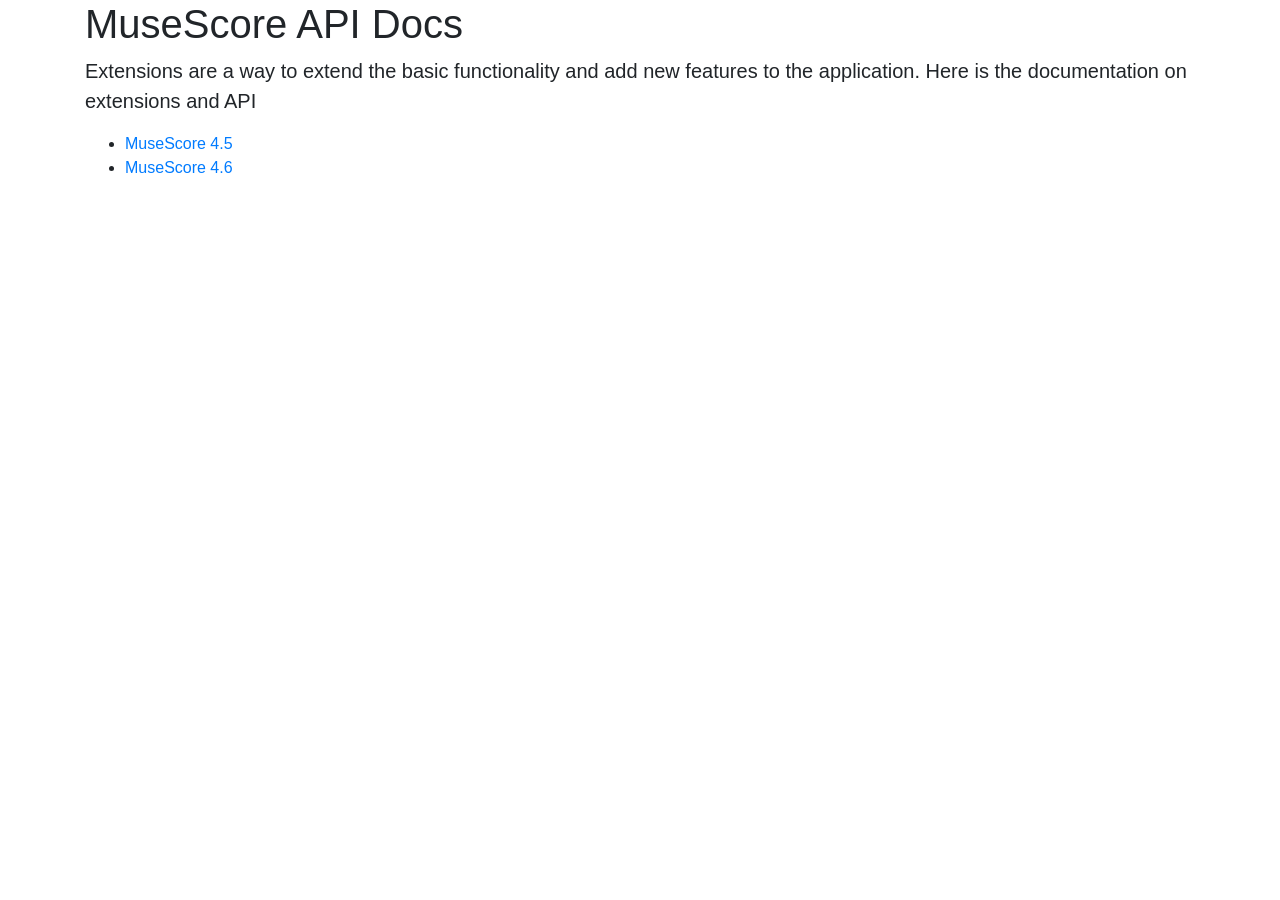
<file: docs/musescore-api/index.html>
<!doctype html>
<html lang="en">
<head>
<title>MuseScore API Docs</title>
<meta charset="utf-8">
<link rel="stylesheet" href="https://maxcdn.bootstrapcdn.com/bootstrap/4.0.0/css/bootstrap.min.css" integrity="sha384-Gn5384xqQ1aoWXA+058RXPxPg6fy4IWvTNh0E263XmFcJlSAwiGgFAW/dAiS6JXm" crossorigin="anonymous">
</head>
<body>
<div class="container">

<h1>MuseScore API Docs</h1>
<p class="lead">
Extensions are a way to extend the basic functionality and add new features to the application.
Here is the documentation on extensions and API
</p>

<ul>
  <li><a href="snapshots/4.5/index.html">MuseScore 4.5</a></li>
  <li><a href="snapshots/4.6/index.html">MuseScore 4.6</a></li>
</ul>

</div>
</body>
</html>
</file>
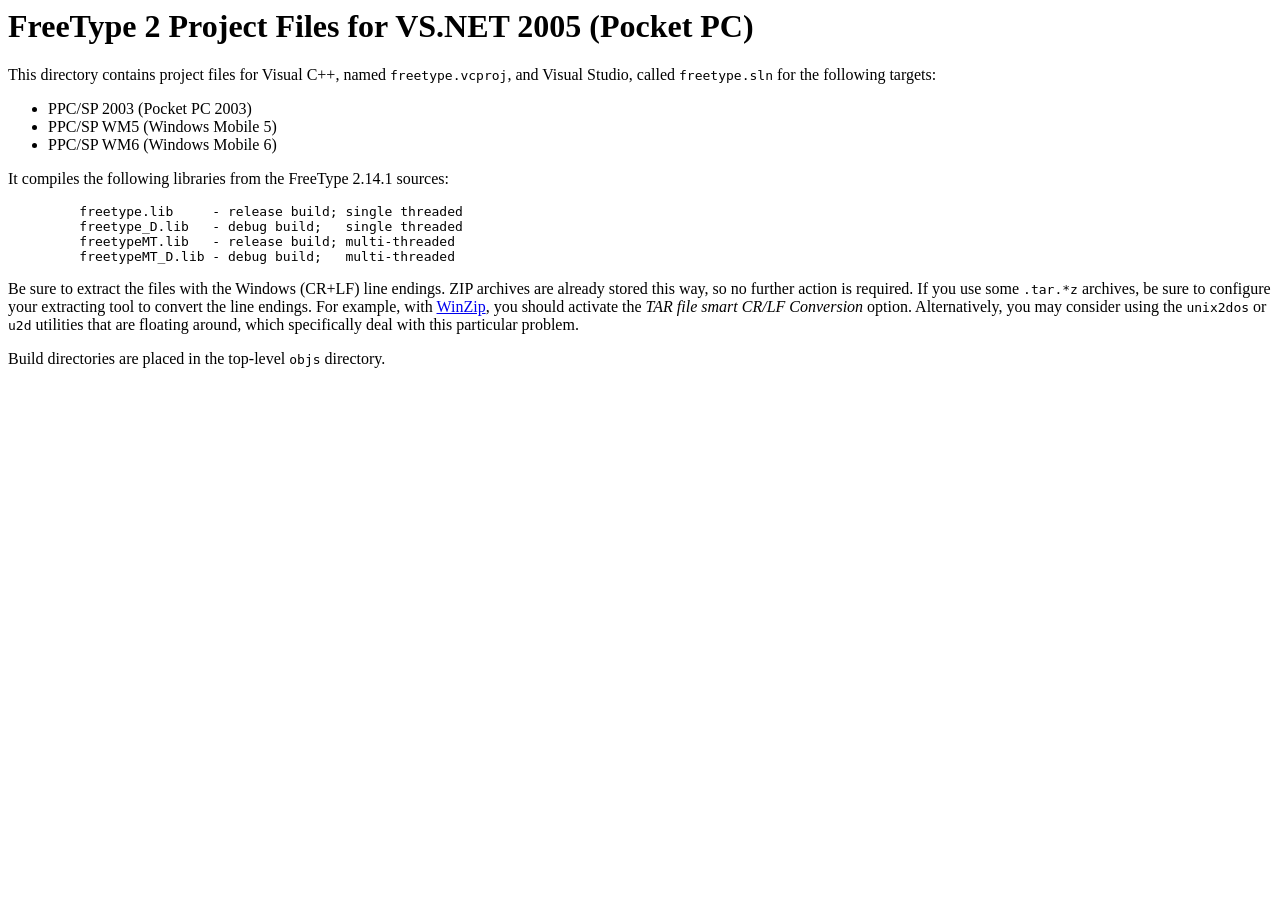
<file: src/framework/draw/thirdparty/freetype/freetype-2.14.1/builds/wince/vc2005-ce/index.html>
<html>
<header>
<title>
  FreeType&nbsp;2 Project Files for VS.NET&nbsp;2005
  (Pocket PC)
</title>

<body>
<h1>
  FreeType&nbsp;2 Project Files for VS.NET&nbsp;2005
  (Pocket PC)
</h1>

<p>This directory contains project files for Visual C++, named
<tt>freetype.vcproj</tt>, and Visual Studio, called <tt>freetype.sln</tt> for
the following targets:

<ul>
  <li>PPC/SP 2003 (Pocket PC 2003)</li>
  <li>PPC/SP WM5 (Windows Mobile 5)</li>
  <li>PPC/SP WM6 (Windows Mobile 6)</li>
</ul>

It compiles the following libraries from the FreeType 2.14.1 sources:</p>

<ul>
  <pre>
    freetype.lib     - release build; single threaded
    freetype_D.lib   - debug build;   single threaded
    freetypeMT.lib   - release build; multi-threaded
    freetypeMT_D.lib - debug build;   multi-threaded</pre>
</ul>

<p>Be sure to extract the files with the Windows (CR+LF) line endings.  ZIP
archives are already stored this way, so no further action is required.  If
you use some <tt>.tar.*z</tt> archives, be sure to configure your extracting
tool to convert the line endings.  For example, with <a
href="https://www.winzip.com">WinZip</a>, you should activate the <em>TAR
file smart CR/LF Conversion</em> option.  Alternatively, you may consider
using the <tt>unix2dos</tt> or <tt>u2d</tt> utilities that are floating
around, which specifically deal with this particular problem.

<p>Build directories are placed in the top-level <tt>objs</tt>
directory.</p>

</body>
</html>
</file>
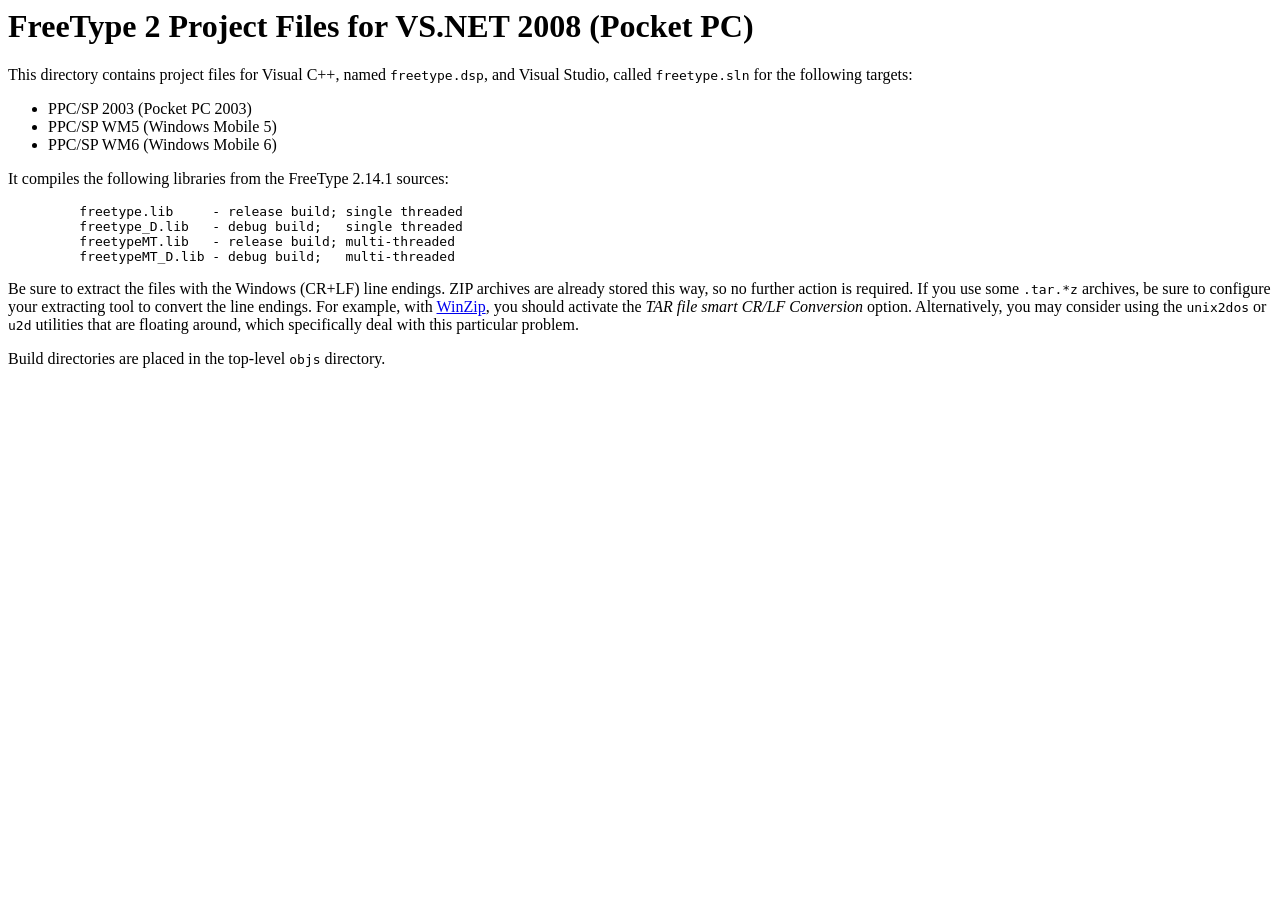
<file: src/framework/draw/thirdparty/freetype/freetype-2.14.1/builds/wince/vc2008-ce/index.html>
<html>
<header>
<title>
  FreeType&nbsp;2 Project Files for VS.NET&nbsp;2008
  (Pocket PC)
</title>

<body>
<h1>
  FreeType&nbsp;2 Project Files for VS.NET&nbsp;2008
  (Pocket PC)
</h1>

<p>This directory contains project files for Visual C++, named
<tt>freetype.dsp</tt>, and Visual Studio, called <tt>freetype.sln</tt> for
the following targets:

<ul>
  <li>PPC/SP 2003 (Pocket PC 2003)</li>
  <li>PPC/SP WM5 (Windows Mobile 5)</li>
  <li>PPC/SP WM6 (Windows Mobile 6)</li>
</ul>

It compiles the following libraries from the FreeType 2.14.1 sources:</p>

<ul>
  <pre>
    freetype.lib     - release build; single threaded
    freetype_D.lib   - debug build;   single threaded
    freetypeMT.lib   - release build; multi-threaded
    freetypeMT_D.lib - debug build;   multi-threaded</pre>
</ul>

<p>Be sure to extract the files with the Windows (CR+LF) line endings.  ZIP
archives are already stored this way, so no further action is required.  If
you use some <tt>.tar.*z</tt> archives, be sure to configure your extracting
tool to convert the line endings.  For example, with <a
href="https://www.winzip.com">WinZip</a>, you should activate the <em>TAR
file smart CR/LF Conversion</em> option.  Alternatively, you may consider
using the <tt>unix2dos</tt> or <tt>u2d</tt> utilities that are floating
around, which specifically deal with this particular problem.

<p>Build directories are placed in the top-level <tt>objs</tt>
directory.</p>

</body>
</html>
</file>
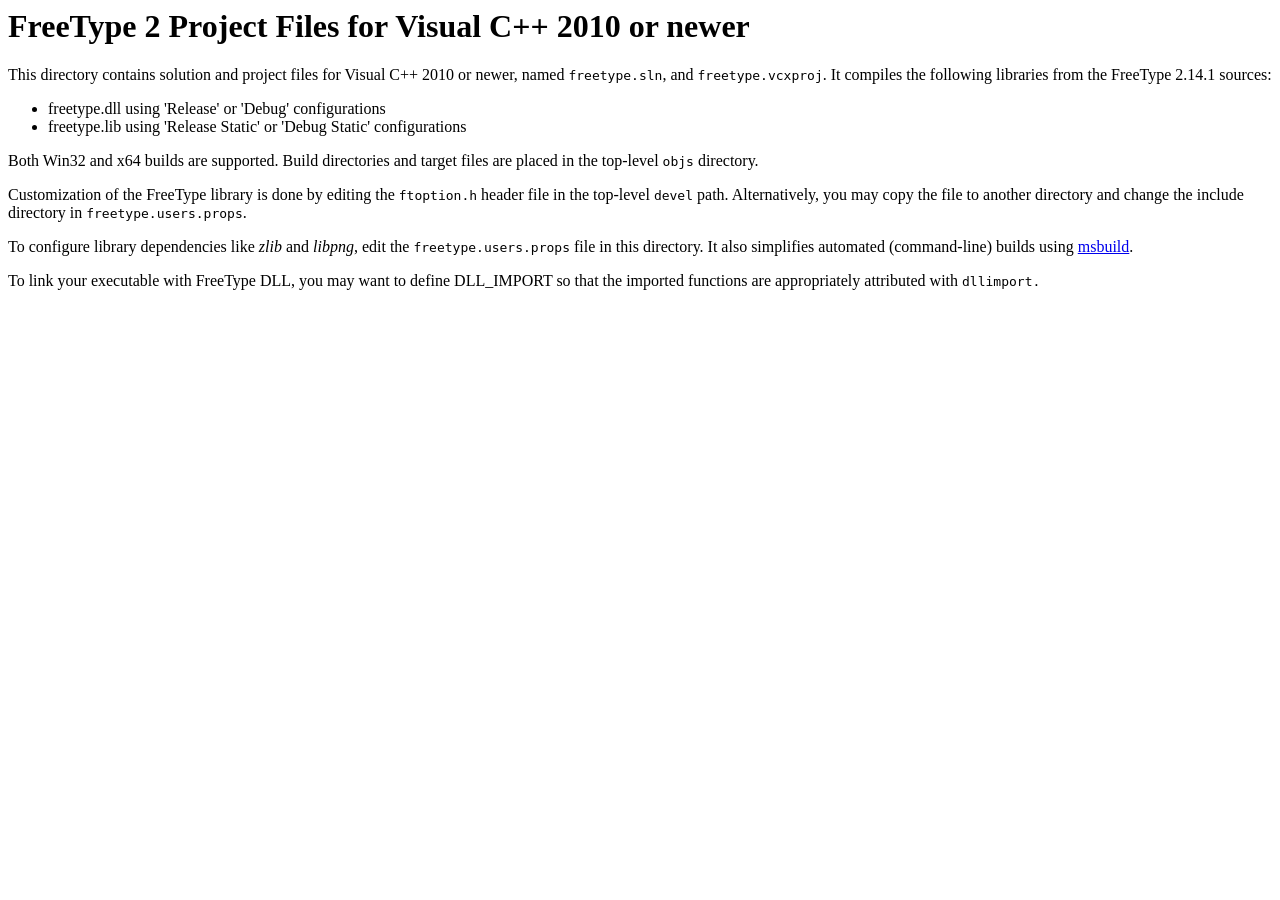
<file: src/framework/draw/thirdparty/freetype/freetype-2.14.1/builds/windows/vc2010/index.html>
<html>
<header>
<title>
  FreeType&nbsp;2 Project Files for Visual&nbsp;C++&nbsp;2010 or newer
</title>

<body>
<h1>
  FreeType&nbsp;2 Project Files for Visual&nbsp;C++&nbsp;2010 or newer
</h1>

<p>This directory contains solution and project files for
Visual&nbsp;C++&nbsp;2010 or newer, named <tt>freetype.sln</tt>,
and <tt>freetype.vcxproj</tt>.  It compiles the following libraries
from the FreeType 2.14.1 sources:</p>

<ul>
  <li>freetype.dll using 'Release' or 'Debug' configurations</li>
  <li>freetype.lib using 'Release Static' or 'Debug Static' configurations</li>
</ul>

<p>Both Win32 and x64 builds are supported.  Build directories and target
files are placed in the top-level <tt>objs</tt> directory.</p>

<p>Customization of the FreeType library is done by editing the
<tt>ftoption.h</tt> header file in the top-level <tt>devel</tt> path.
Alternatively, you may copy the file to another directory and change the
include directory in <tt>freetype.users.props</tt>.</p>

<p>To configure library dependencies like <em>zlib</em> and <em>libpng</em>,
edit the <tt>freetype.users.props</tt> file in this directory.  It also
simplifies automated (command-line) builds using <a
href="https://msdn.microsoft.com/library/dd393574%28v=vs.100%29.aspx">msbuild</a>.</p>

<p>To link your executable with FreeType DLL, you may want to define
DLL_IMPORT so that the imported functions are appropriately
attributed with <tt>dllimport<tt>.</p>

</body>
</html>
</file>
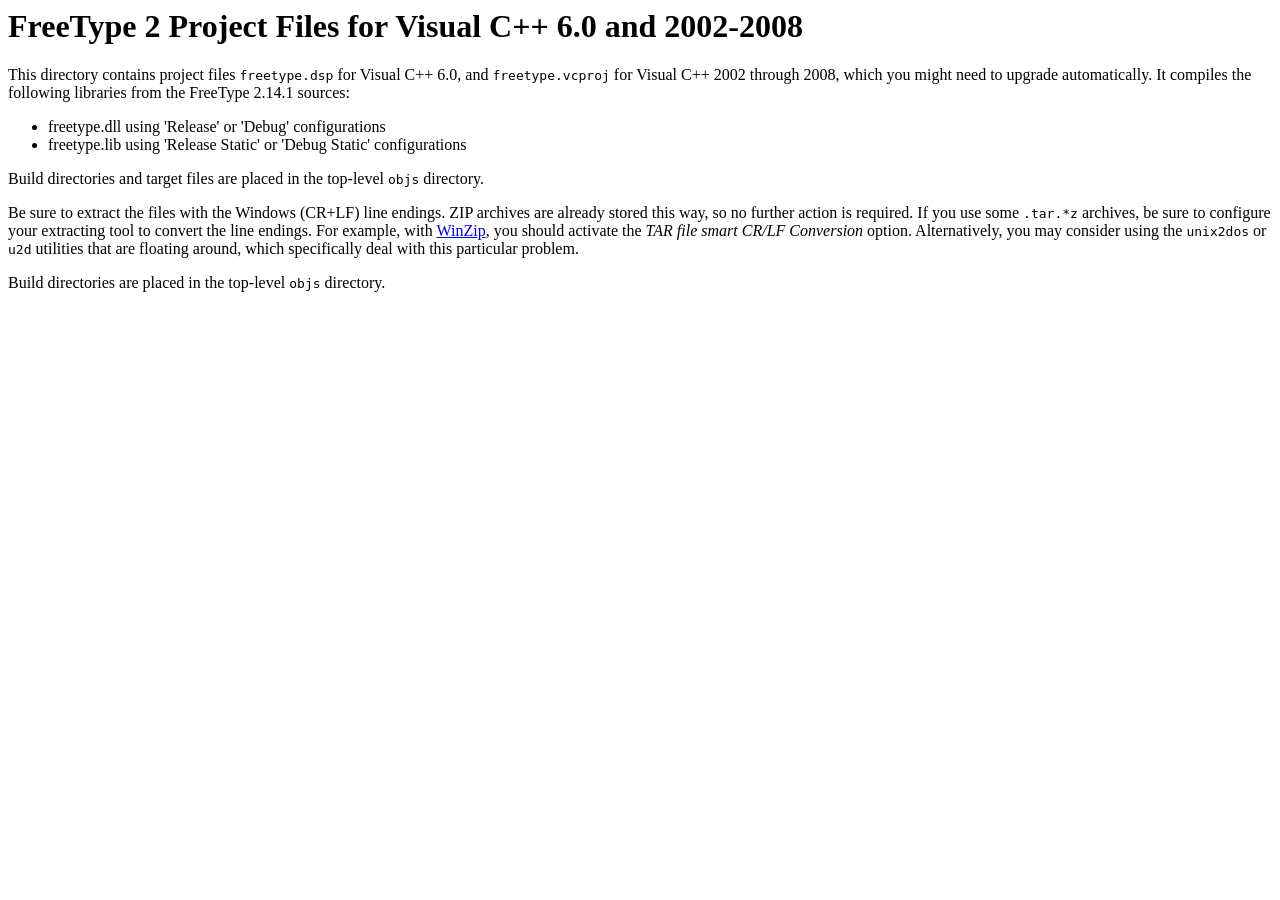
<file: src/framework/draw/thirdparty/freetype/freetype-2.14.1/builds/windows/visualc/index.html>
<html>
<header>
<title>
  FreeType&nbsp;2 Project Files for Visual&nbsp;C++ 6.0 and 2002-2008
</title>

<body>
<h1>
  FreeType&nbsp;2 Project Files for Visual&nbsp;C++ 6.0 and 2002-2008
</h1>

<p>This directory contains project files <tt>freetype.dsp</tt> for
Visual C++ 6.0, and <tt>freetype.vcproj</tt> for Visual C++ 2002
through 2008, which you might need to upgrade automatically.
It compiles the following libraries from the FreeType 2.14.1 sources:</p>

<ul>
  <li>freetype.dll using 'Release' or 'Debug' configurations</li>
  <li>freetype.lib using 'Release Static' or 'Debug Static' configurations</li>
</ul>

<p>Build directories and target files are placed in the top-level
<tt>objs</tt> directory.</p>

<p>Be sure to extract the files with the Windows (CR+LF) line endings.  ZIP
archives are already stored this way, so no further action is required.  If
you use some <tt>.tar.*z</tt> archives, be sure to configure your extracting
tool to convert the line endings.  For example, with <a
href="https://www.winzip.com">WinZip</a>, you should activate the <em>TAR
file smart CR/LF Conversion</em> option.  Alternatively, you may consider
using the <tt>unix2dos</tt> or <tt>u2d</tt> utilities that are floating
around, which specifically deal with this particular problem.

<p>Build directories are placed in the top-level <tt>objs</tt>
directory.</p>

</body>
</html>
</file>
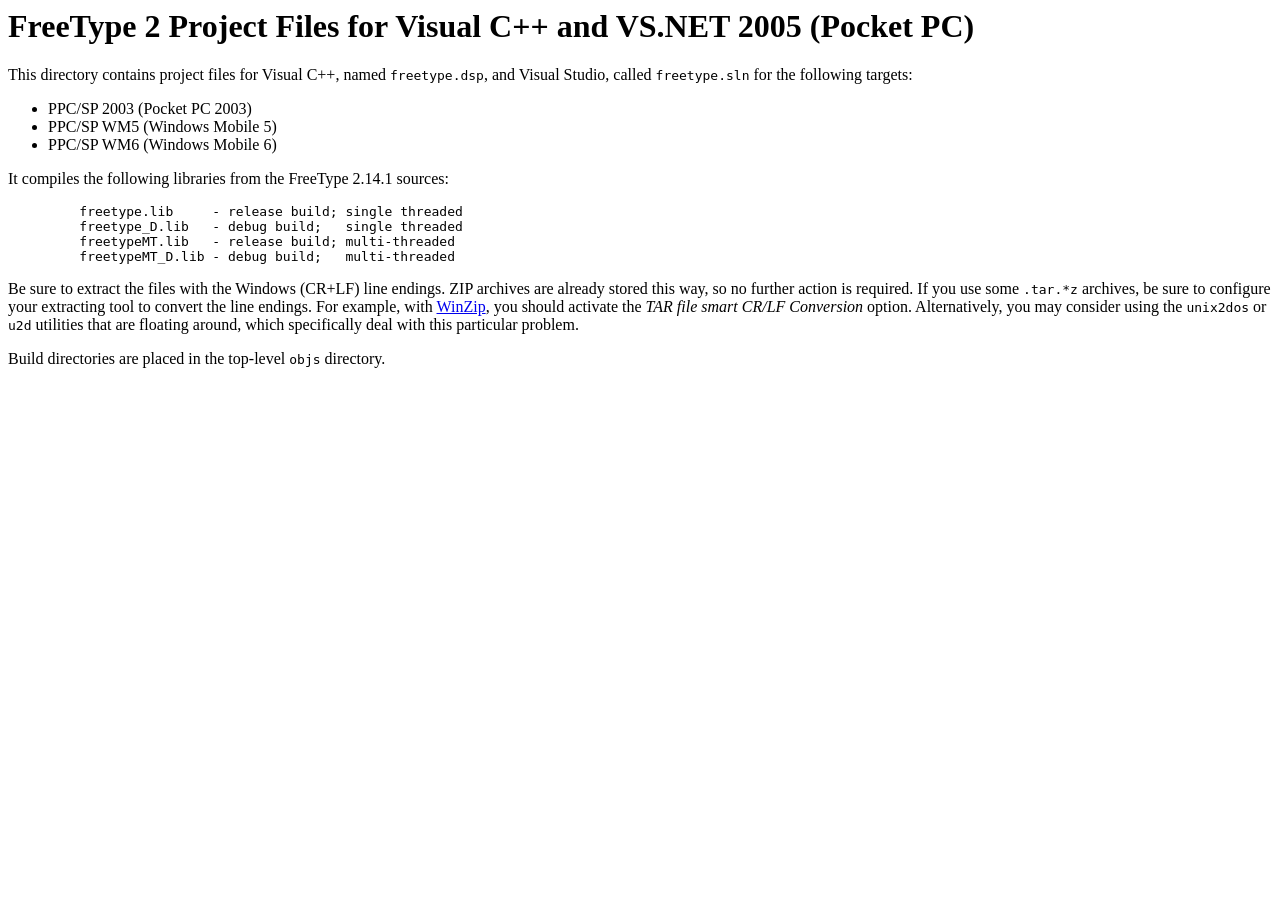
<file: src/framework/draw/thirdparty/freetype/freetype-2.14.1/builds/windows/visualce/index.html>
<html>
<header>
<title>
  FreeType&nbsp;2 Project Files for Visual&nbsp;C++ and VS.NET&nbsp;2005
  (Pocket PC)
</title>

<body>
<h1>
  FreeType&nbsp;2 Project Files for Visual&nbsp;C++ and VS.NET&nbsp;2005
  (Pocket PC)
</h1>

<p>This directory contains project files for Visual C++, named
<tt>freetype.dsp</tt>, and Visual Studio, called <tt>freetype.sln</tt> for
the following targets:

<ul>
  <li>PPC/SP 2003 (Pocket PC 2003)</li>
  <li>PPC/SP WM5 (Windows Mobile 5)</li>
  <li>PPC/SP WM6 (Windows Mobile 6)</li>
</ul>

It compiles the following libraries from the FreeType 2.14.1 sources:</p>

<ul>
  <pre>
    freetype.lib     - release build; single threaded
    freetype_D.lib   - debug build;   single threaded
    freetypeMT.lib   - release build; multi-threaded
    freetypeMT_D.lib - debug build;   multi-threaded</pre>
</ul>

<p>Be sure to extract the files with the Windows (CR+LF) line endings.  ZIP
archives are already stored this way, so no further action is required.  If
you use some <tt>.tar.*z</tt> archives, be sure to configure your extracting
tool to convert the line endings.  For example, with <a
href="https://www.winzip.com">WinZip</a>, you should activate the <em>TAR
file smart CR/LF Conversion</em> option.  Alternatively, you may consider
using the <tt>unix2dos</tt> or <tt>u2d</tt> utilities that are floating
around, which specifically deal with this particular problem.

<p>Build directories are placed in the top-level <tt>objs</tt>
directory.</p>

</body>
</html>
</file>
